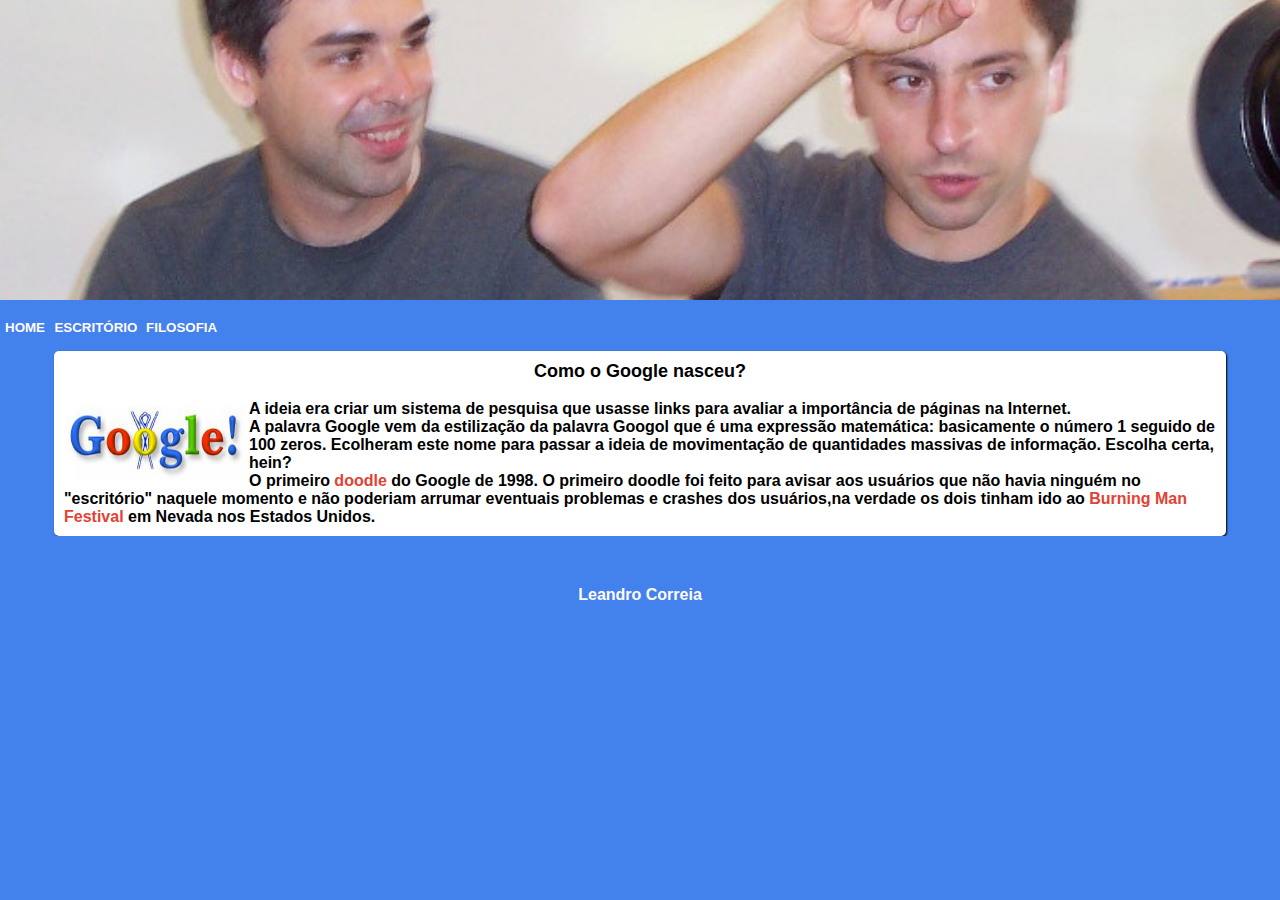
<file: index.html>
<!DOCTYPE html>
<html lang="pt-BR"></html>
<head>
    <meta charset="UTF-8">
    <meta http-equiv="X-UA-Compatible" content="IE=edge">
    <meta name="viewport" content="width=device-width, initial-scale=1.0">
    <title>Nascimento do Google</title>
    <!-- STYLE SHEETS -->
    <link rel="stylesheet" href="google.css">
    <link rel="stylesheet" href="reset.css">
    <link rel="shortcut icon" href="images/favicon.png" type="image/x-icon">
</head>
<body>
    <!-- Banner Geral -->
<header class="banner"></header><br>

<!-- Botões de Navegação  -->
<nav>
    <a href="index.html">Home</a> 
    <a href="escritorio.html">Escritório </a> 
    <a href="filosofia.html">Filosofia </a> 
</nav>

<main> 
    <div class="divs">
    <h1>Como o Google nasceu?</h1><br>
    <img class="doodle"  src="images/First-doodle.jpg" alt="">
    <p>A ideia era criar um sistema de pesquisa que usasse links para avaliar  a importância de páginas na Internet. <br>A palavra Google vem da estilização da palavra Googol que é uma expressão matemática: basicamente o número 1 seguido de 100 zeros. Ecolheram este nome para passar a ideia de movimentação de quantidades massivas de informação. Escolha certa, hein? </p>
    <p>O primeiro <a href="https://www.google.com/doodles?hl=pt-BR" target="_blank"><span>doodle</span></a> do Google de 1998. O primeiro doodle foi feito para avisar aos usuários que não havia ninguém no "escritório" naquele momento e não poderiam arrumar eventuais problemas e crashes dos usuários,na verdade os dois tinham ido ao <a href="https://burningman.org/" target="_blank"><span>Burning Man Festival</span></a> em Nevada nos Estados Unidos.</p>
    </div>
</main>                   
<footer>
    <p>Leandro Correia</p>
</footer>
    
</body>
</html>
</file>
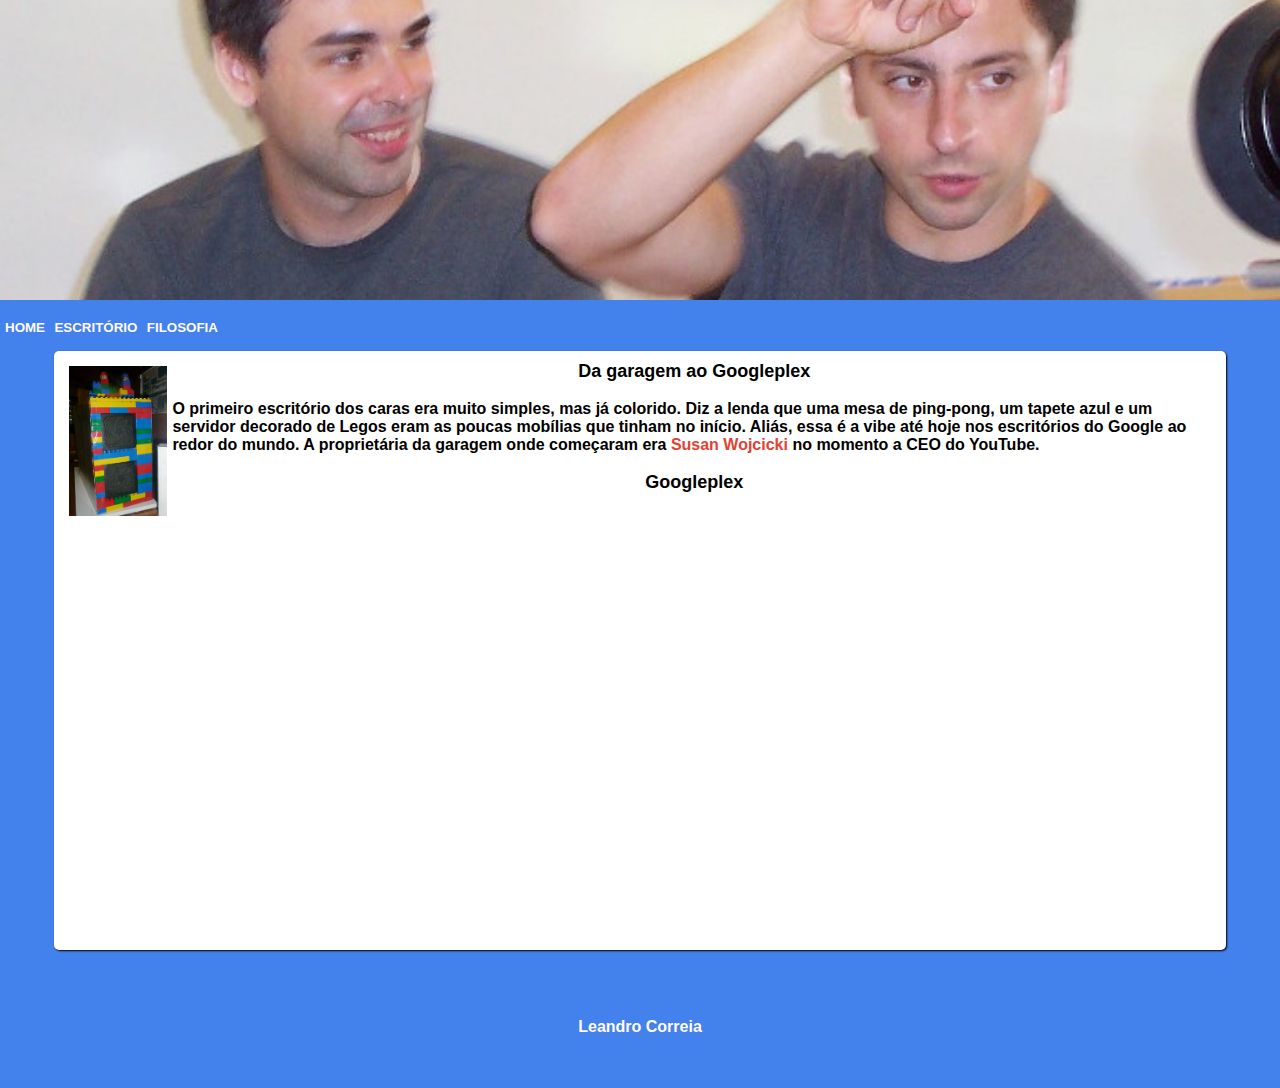
<file: escritorio.html>
<!DOCTYPE html>
<html lang="pt-BR">
<head>
    <meta charset="UTF-8">
    <meta http-equiv="X-UA-Compatible" content="IE=edge">
    <meta name="viewport" content="width=device-width, initial-scale=1.0">
    <title>Escritórios</title>
        <!-- STYLE SHEETS -->
        <link rel="stylesheet" href="google.css">
        <link rel="stylesheet" href="reset.css">
        <link rel="shortcut icon" href="images/favicon.png" type="image/x-icon">

</head>
<body>
    <header class="banner"></header><br>
        <nav>
            <a href="index.html">Home</a> 
            <a href="escritorio.html">Escritório</a> 
            <a href="filosofia.html">Filosofia </a> 
        </nav>
<main>
    <div class="divs">
        <img class="computerImage" src="images/First-computer.jpg" alt="Primeiro servidor do google feito de Lego">
    
    <h1>Da garagem ao Googleplex</h1><br>

    <p>O primeiro escritório dos caras era muito simples, mas já colorido. Diz a lenda que uma mesa de ping-pong, um tapete azul e um servidor decorado de Legos eram as poucas mobílias que tinham no início. Aliás, essa é a vibe até hoje nos escritórios do Google ao redor do mundo. A proprietária da garagem onde começaram era <a href="https://www.instagram.com/susanwojcicki/" target="_blank"><span>Susan Wojcicki</span></a> no momento a CEO do YouTube.</p><br>
<h2>Googleplex</h2><br>
        <iframe class="video" width="100%" height="415" src="https://www.youtube.com/embed/Z-pT0XDYvDM" title="YouTube video player" frameborder="0" allow="accelerometer; autoplay; clipboard-write; encrypted-media; gyroscope; picture-in-picture" allowfullscreen></iframe>
    </div><br>
</main>
 <footer>
    <p>Leandro Correia</p> 
 </footer>
</body>
</html>
</file>
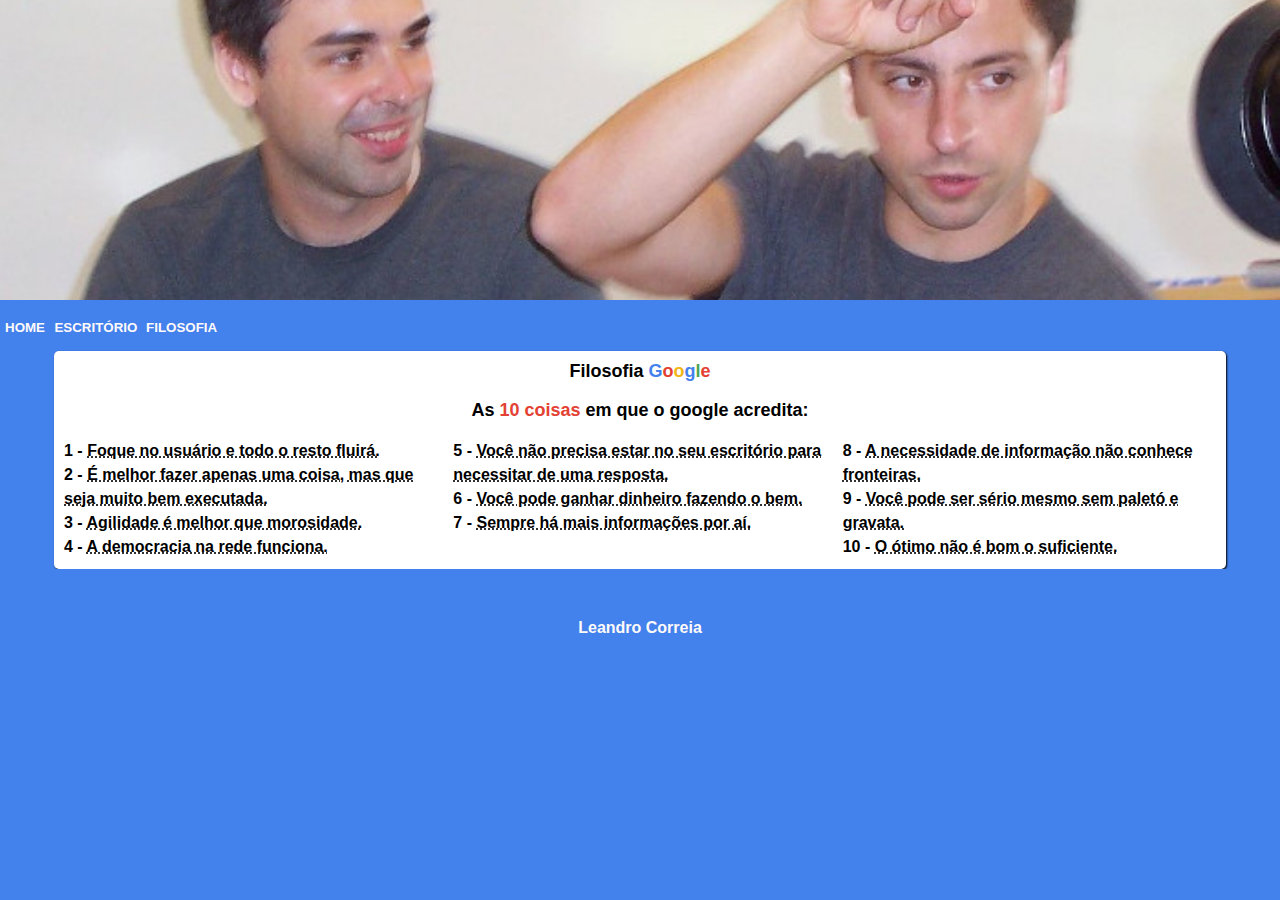
<file: filosofia.html>
<!DOCTYPE html>
<html lang="pt-BR">
<head>
    <meta charset="UTF-8">
    <meta http-equiv="X-UA-Compatible" content="IE=edge">
    <meta name="viewport" content="width=device-width, initial-scale=1.0">
    <title>A filosofia Google</title>
    <!-- STYLE SHEETS -->
    <link rel="stylesheet" href="google.css">
    <link rel="stylesheet" href="reset.css">
    <link rel="shortcut icon" href="images/favicon.png" type="image/x-icon">
   
</head>
<body>
    <header class="banner"></header><br>
    
    <nav>
            <a href="index.html">Home</a> 
            <a href="escritorio.html">Escritório </a> 
            <a href="filosofia.html">Filosofia </a> 
             
    </nav>
        
    <main>
        <div class="divs">
            <h1>Filosofia <span id="g1">G</span><span id="o1">o</span><span id="o2">o</span><span id="g2">g</span><span id="l">l</span><span id="e">e</span></h1><br>
            <h2>As <strong><a href="https://about.google/philosophy/" target="_blank"><span>10 coisas</span></a></strong> em que o google acredita:</h2><br>                   
                        <ul>
                            <li>1 - <abbr title=" 'Desde o início focamos em entregar a melhor experiência possível aos nossos usuários.' ">Foque no usuário e todo o resto fluirá.</abbr></li>
                            <li>2 - <abbr title="'Pesquisamos com um dos maiores grupos de pesquisas do mundo focada em resolver problemas de pesquisas, o que nós fazemos é bem feito e sabemos como fazer ainda melhor.'">É melhor fazer apenas uma coisa, mas que seja muito bem executada.</abbr></li>
                            <li>3 - <abbr title="'Nós sabemos que seu tempo é preciso, quando você 'dá seus googles' você quer a resposta imediatamente. Focamos em te satisfazer nisso.'">Agilidade é melhor que morosidade.</abbr></li>
                            <li>4 - <abbr title="'Nosso mecanismo de busca funciona bem por confiar nos milhões de pessoas que postam links na internet, isto ajuda a determinar quais sites oferecem conteúdo relevante.'">A democracia na rede funciona.</abbr></li>
                            <li>5 - <abbr title="'O mundo está incrivelmente digital: as pessoas precisam de informação onde quer que estejam.'">Você não precisa estar no seu escritório para necessitar de uma resposta.</abbr></li>
                            <li>6 - <abbr title="'Nós não permitimos que anúncios sejam entregues onde não sejam realmente relevantes... Ninguém pode comprar (de modo fraudulento)um melhor posicionamento em nossos anúncios.'">Você pode ganhar dinheiro fazendo o bem.</abbr></li>
                            <li>7 - <abbr title="'Nossos pesquisadores estão sempre empenhados em trazer mais informações para as pessoas que buscam respostas.'">Sempre há mais informações por aí.</abbr></li>
                            <li>8 - <abbr title="'Nossa empresa foi fundada na Califórnia, mas nossa missão é facilitar o acesso à informação no mundo todo.'">A necessidade de informação não conhece fronteiras.</abbr></li>
                            <li>9 - <abbr title="'Nossos fundadores criaram o Google com a ideia de que o trabalho pode ser desafiador, mas o desafio deve ser divertido.'">Você pode ser sério mesmo sem paletó e gravata.</abbr></li>
                            <li>10 - <abbr title="'Ser ótimo em algo é só o ponto de partida para nós.'">O ótimo não é bom o suficiente.</abbr></li>
                        </ul>  
        </div>

    </main>

</body>
<footer>
    <p>Leandro Correia</p>
</footer>
</html>
</file>
<file: google.css>
*{
    --main-bg-color:#4381EC;
    --other-fcolor:snow;
    --fsize:medium;
    --fweight:bold;
    --main-ffamily:'Alegreya Sans', sans-serif;     
}

body{
    font-family:var(--main-ffamily);
    font-weight: var(--fweight);
    background-color:var(--main-bg-color);
}
.divs{
    background-color: white;    
    padding: 10px;
    width: 90%; 
    margin: auto;
    margin-top: 15px;
    border-radius: 5px;
    box-shadow: 1px 1px 2px black; 
}
a:link{
    text-decoration: none;
}
span{
    color: #E34133;
}
span:hover{
    color:#4DA351;
}
.banner{
    background-image: url("images/Founders.jpg");
    background-color:white; 
    height: 300px; 
    background-position: center; 
    background-repeat: no-repeat; 
    background-size: cover; 
}

nav>a{  
    height: 40px;
    width: 90%;
    font-size: smaller;
    text-transform:uppercase;
    padding-left: 5px;    
    color: var(--other-fcolor); 
}
nav>a:hover{
    background-color: white;
    color: #4381EC;
    font-weight: bolder;
    border-radius: 1.5px;
    padding: 5px;
}

ul{
    line-height: 1.5em;
    padding: 5px;
    padding-bottom: 1px;
    list-style: none;
    column-count: 3;
}
.doodle{
    
    float: left;
    width: 180px;
    height: 80px;
    padding-right: 5px;
}
picture{
    padding: 10px;
    position:relative;
    display: block; 
}
.computerImage{
    display: block;
    position: relative;
    float: left;
    height: 150px;
    padding: 5px;

}
h1, h2{
    font-size: large;
    font-weight: bolder;
    text-align: center;
}
#g1{
color:#4381EC;    
}
#o1{
color: #E34133;
}
#o2{
color:#F1B616;
}
#g2{
color:#4381EC;
}
#l{
color:#4DA351;
}
#e{
color: #E34133;
}


footer>p{
height: 20px;
padding: 50px;
text-align: center;
color: snow;
background-color: var(--main-bg-color);
}
</file>
